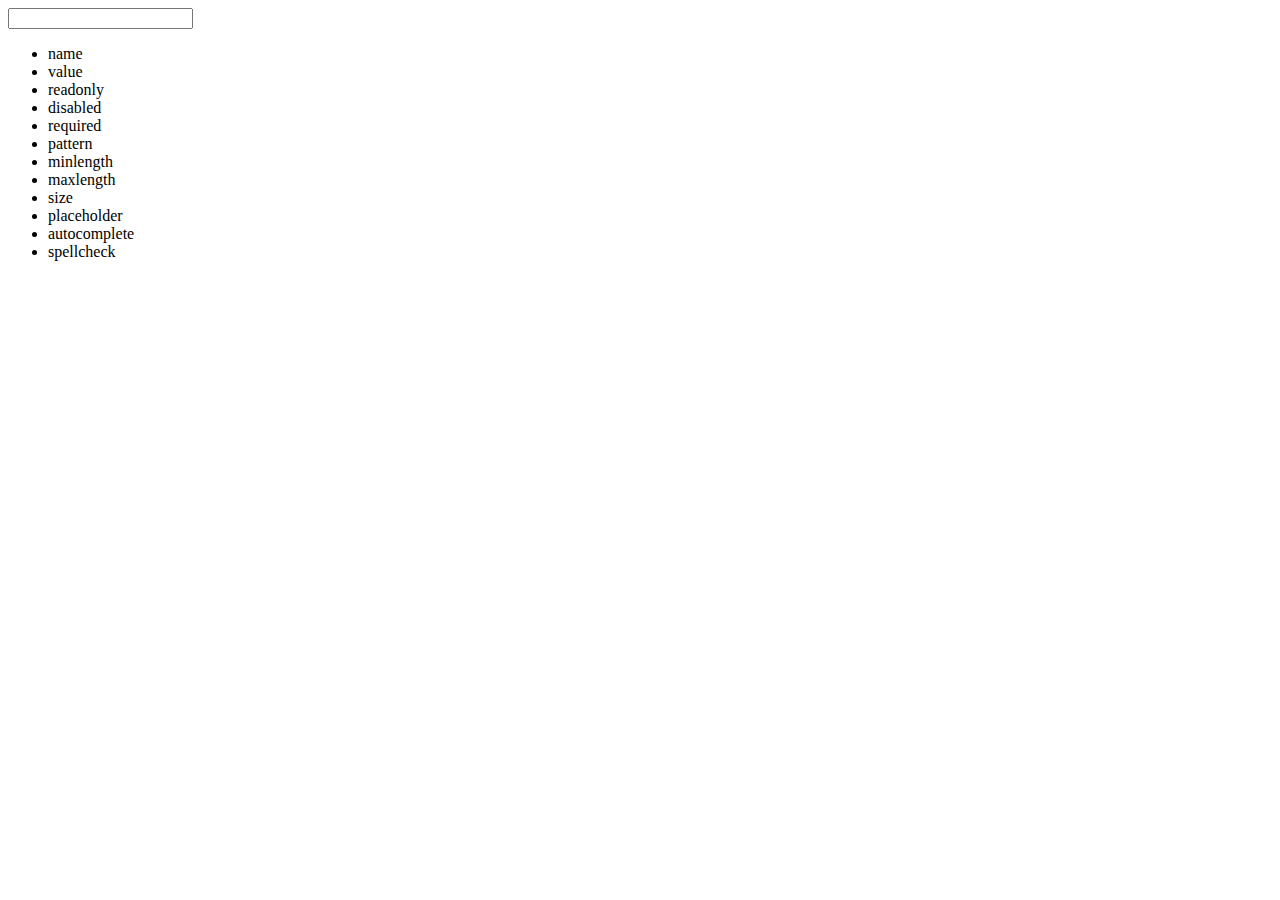
<file: Homework/Ex.1/index.html>
<!doctype html>
<html>
    <head>
        <meta charset="UTF-8">
        <title>Document</title>
    </head>
    <style>
        .hide{
            display: none;
        }
    </style>
    <body>
        <input id="search" type="text">
        <ul class="elastic">
            <li>name</li>
            <li>value</li>
            <li>readonly</li>
            <li>disabled</li>
            <li>required</li>
            <li>pattern</li>
            <li>minlength</li>
            <li>maxlength</li>
            <li>size</li>
            <li>placeholder</li>
            <li>autocomplete</li>
            <li>spellcheck</li>
        </ul>
        <script src="script.js"></script>
    </body>
</html>
</file>
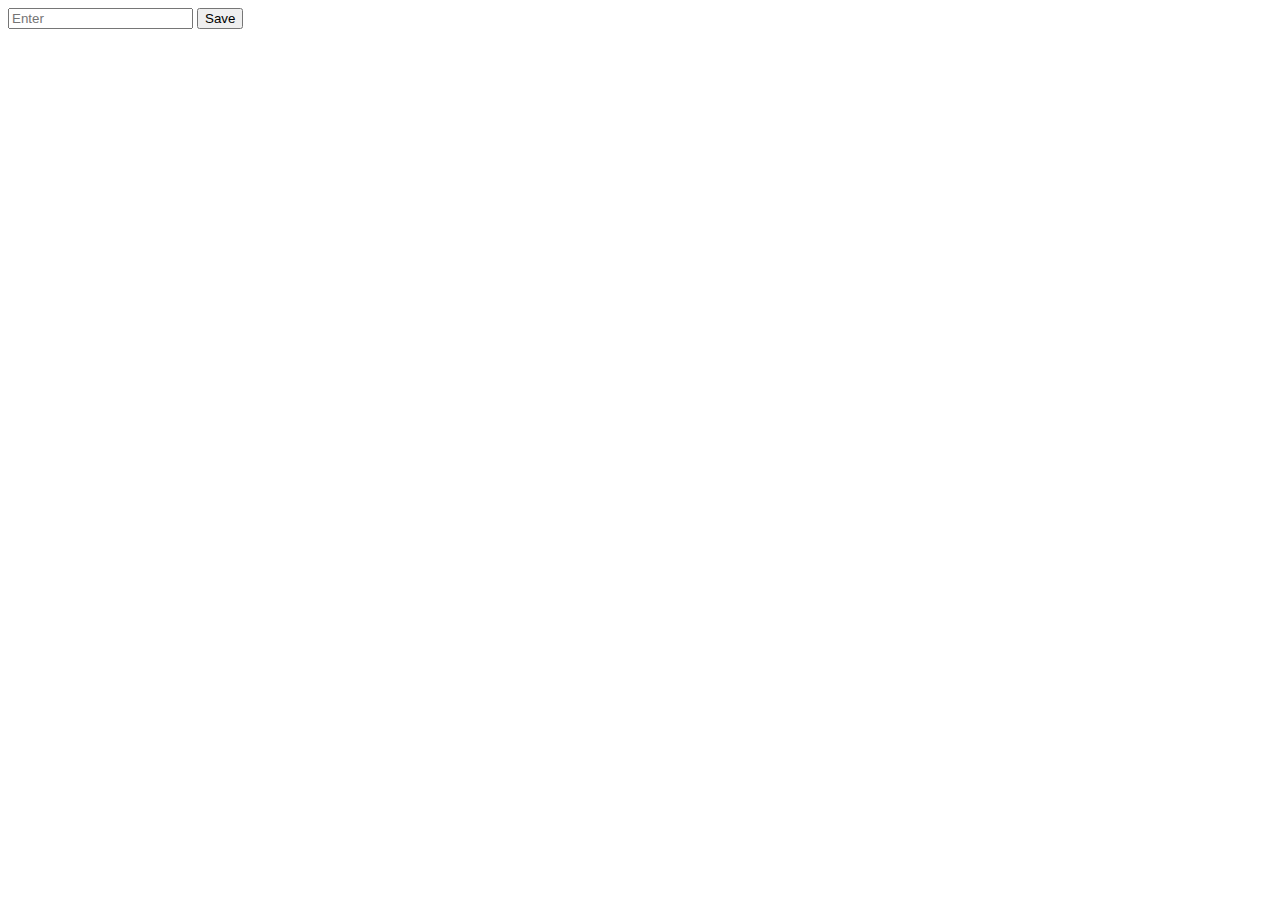
<file: Homework/Ex.2/index.html>
<!doctype html>
<html>
    <head>
        <meta charset="UTF-8">
        <title>Document</title>
        <link rel="stylesheet" href="style.css">
    </head>
    <body>
        <div id="myModal" class="modal">
            <div class="modal-dialog" role="dialog">
                <div class="modal-content">
                    <div class="modal-header">
                        <h4 class="modal-title">Modal Title</h4>
                    </div>
                    <div class="modal-body">
                        <input type="text" class="input-task-edit" placeholder="Enter">
                    </div>
                    <div class="modal-footer">
                        <button type="button" data-dismiss="modal" class="close">Close</button>
                        <button type="button" class="save-changes">Save change</button>
                    </div>
                </div>
            </div>
        </div>

        <input type="text" class="input-task" placeholder="Enter">
        <button type="submit" class="add-task">Save</button>
        <div class="todos-container"></div>
        
        
        <script src="script.js"></script>
    </body>
</html>
</file>
<file: Homework/Ex.2/style.css>
.modal {
    position: absolute;
    width: 200px;
    margin: 0 auto;
    left: calc(50% - 100px);
    top: -100%;
    border: 1px solid black;
    z-index: 9999;
}
</file>
